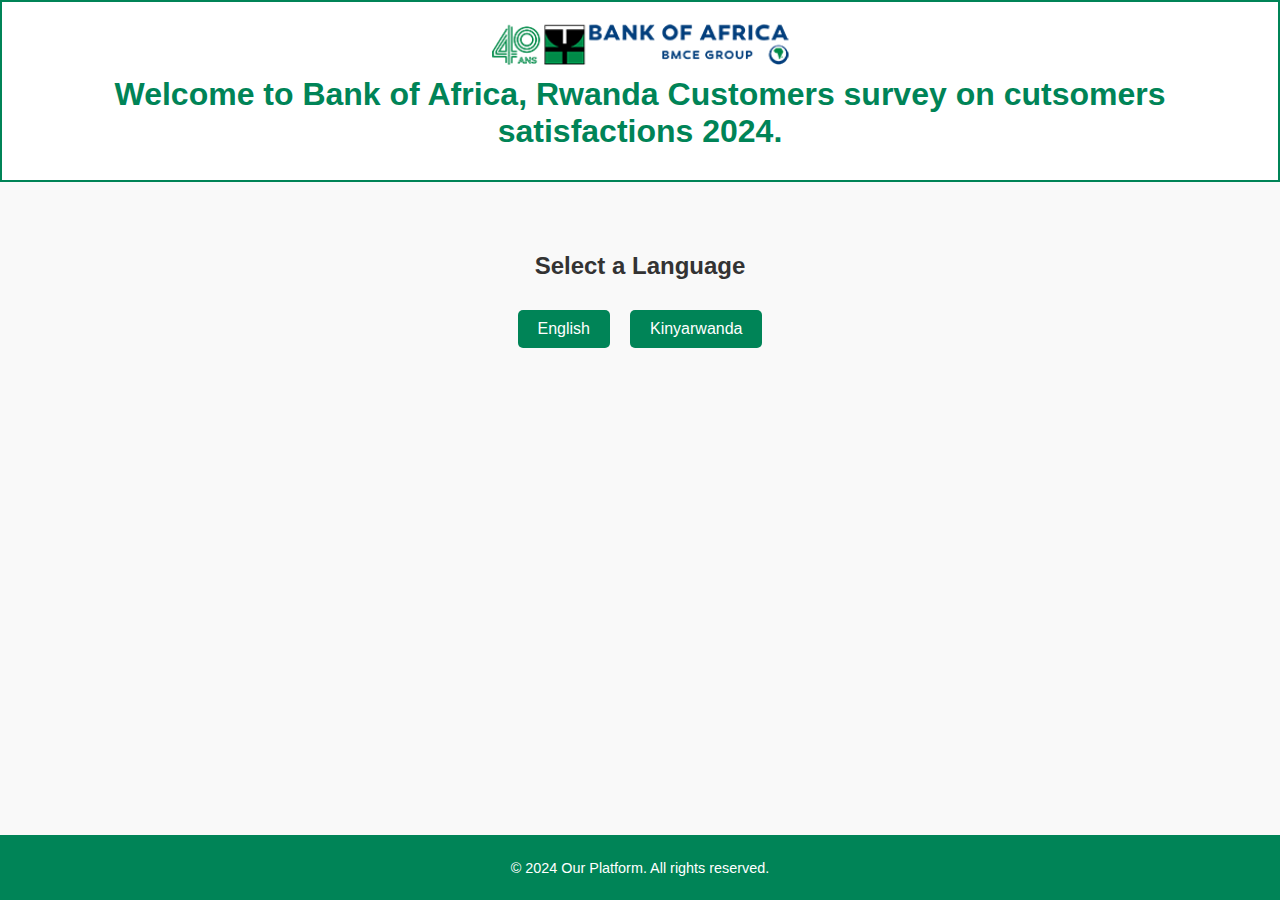
<file: index.html>
<!DOCTYPE html>
<html lang="en">
<head>
    <meta charset="UTF-8">
    <meta name="viewport" content="width=device-width, initial-scale=1.0">
    <title>Home</title>
    <link rel="stylesheet" href="styles.css">
</head>
<body>
    <header>
        <div class="logo">
            <img src="logo.png" alt="Logo">
        </div>
        <h1>Welcome to Bank of Africa, Rwanda Customers survey on cutsomers satisfactions 2024.</h1>
    </header>

    <main>
        <h2>Select a Language</h2>
        <div class="language-buttons">
            <a href="english.html" class="btn">English</a>
            <a href="kinyarwanda.html" class="btn">Kinyarwanda</a>
        </div>
    </main>

    <footer>
        <p>&copy; 2024 Our Platform. All rights reserved.</p>
    </footer>
</body>
</html>
</file>
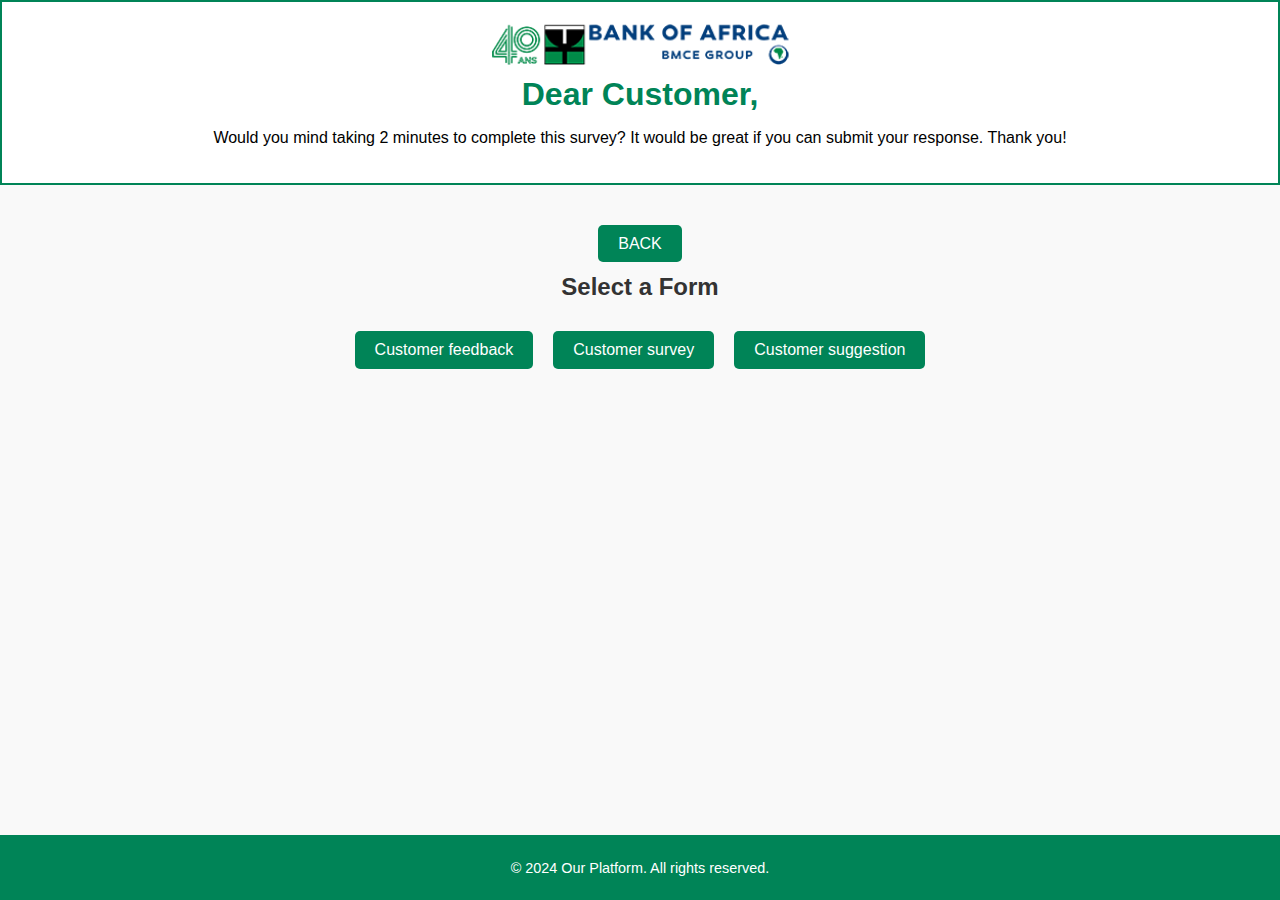
<file: english.html>
<!DOCTYPE html>
<html lang="en">
<head>
    <meta charset="UTF-8">
    <meta name="viewport" content="width=device-width, initial-scale=1.0">
    <title>English Forms</title>
    <link rel="stylesheet" href="styles.css">
</head>
<body>
    <header>
        <div class="logo">
            <img src="logo.png" alt="Logo">
        </div>
        <h1>Dear Customer,</h1>
        <p>
           Would you mind taking 2 minutes to complete this survey? It would be great if you can submit your response. Thank you!
        </p>
    </header>

    <main>
        <a class="btn" href="index.html" class="btn">BACK</a>
        <h2>Select a Form</h2>
        <div class="language-buttons">
            <a href="https://forms.office.com/r/3YGZ5m4bqK?origin=lprLink" class="btn">Customer feedback</a>
            <a href="https://forms.office.com/r/3YGZ5m4bqK?origin=lprLink" class="btn">Customer survey</a>
            <a href="https://forms.office.com/r/3YGZ5m4bqK?origin=lprLink" class="btn">Customer suggestion</a>
        </div>
    </main>

    <footer>
        <p>&copy; 2024 Our Platform. All rights reserved.</p>
    </footer>
</body>
</html>
</file>
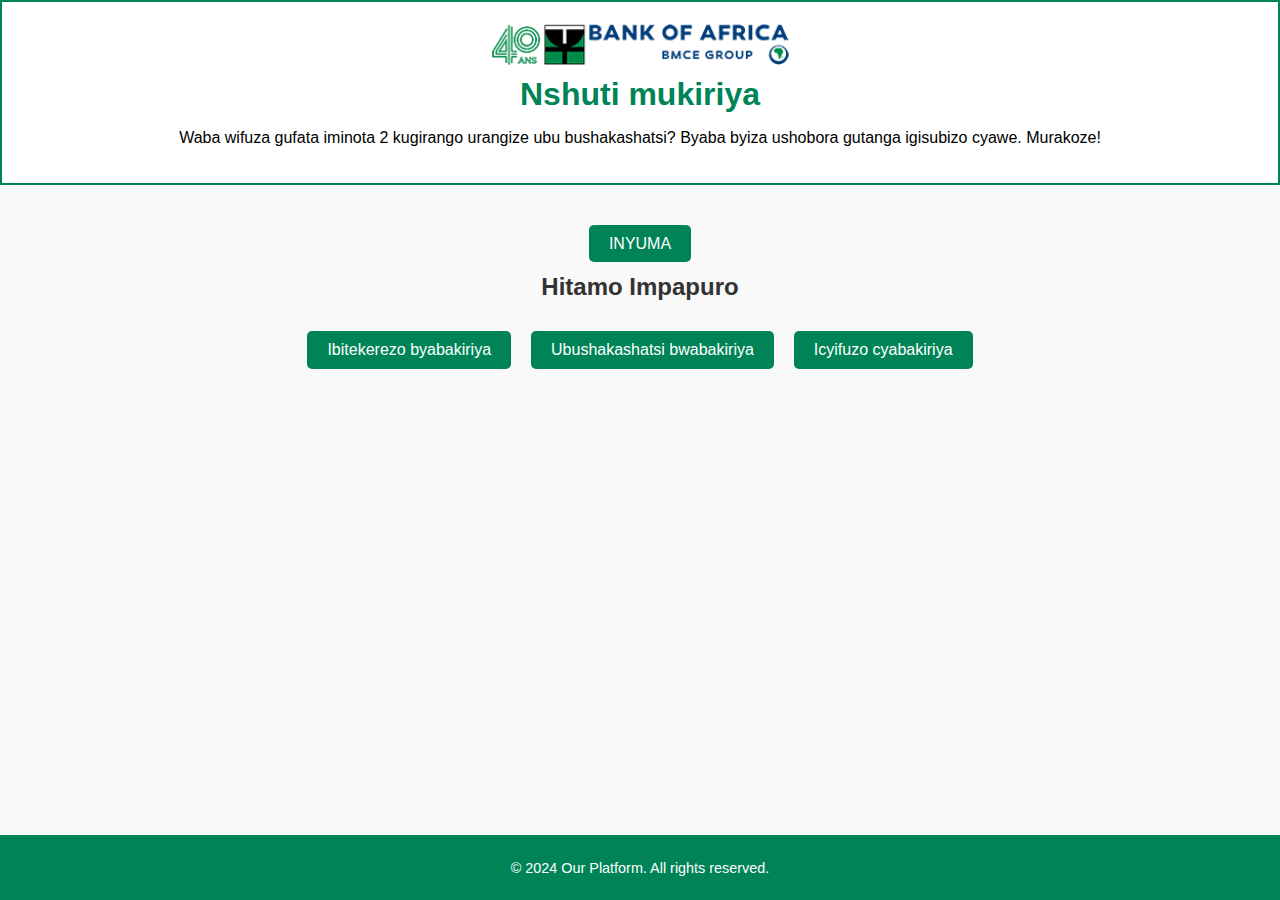
<file: kinyarwanda.html>
<!DOCTYPE html>
<html lang="rw">
<head>
    <meta charset="UTF-8">
    <meta name="viewport" content="width=device-width, initial-scale=1.0">
    <title>Impapuro z'Ibyangombwa</title>
    <link rel="stylesheet" href="styles.css">
</head>
<body>
    <header>
        <div class="logo">
            <img src="logo.png" alt="Logo">
        </div>
        <h1>Nshuti mukiriya</h1>
        <p>
            Waba wifuza gufata iminota 2 kugirango urangize ubu bushakashatsi? Byaba byiza ushobora gutanga igisubizo cyawe. Murakoze!
        </p>
    </header>

    <main>
        <a class="btn" href="index.html" class="btn">INYUMA</a>
        <h2>Hitamo Impapuro</h2>
        <div class="language-buttons">
            <a href="https://forms.office.com/r/P9PngxjVm6?origin=lprLink" class="btn">Ibitekerezo byabakiriya</a>
            <a href="https://forms.office.com/r/P9PngxjVm6?origin=lprLink" class="btn">Ubushakashatsi bwabakiriya</a>
            <a href="https://forms.office.com/r/P9PngxjVm6?origin=lprLink" class="btn">Icyifuzo cyabakiriya</a>
        </div>
    </main>

    <footer>
        <p>&copy; 2024 Our Platform. All rights reserved.</p>
    </footer>
</body>
</html>
</file>
<file: styles.css>
/* General Styles */
body {
    font-family: Arial, sans-serif;
    margin: 0;
    padding: 0;
    background-color: #f9f9f9;
    color: #333;
    display: flex;
    flex-direction: column;
    min-height: 100vh;
}

/* Header */
header {
    background-color: #fff;
    color: #008457;
    text-align: center;
    padding: 20px;
    border: 2px solid #008457;
}
/* Logo styling */
header .logo img {
    width: 300px; /* Adjust the width to make it wider */
    height: auto; /* Maintain the aspect ratio */
    display: block;
    margin: 0 auto; /* Center the logo horizontally */
}

header h1 {
    margin: 10px 0;
}

header p{
    color: black;
}

/* Main Section */
main {
    flex: 1;
    text-align: center;
    padding: 50px 20px;
}
main h2 {
    margin-bottom: 30px;
    font-size: 1.5rem;
}
main .btn{
    text-decoration: none;
    background-color: #008457;
    color: #fff;
    padding: 10px 20px;
    border-radius: 5px;
    font-size: 1rem;
    transition: background-color 0.3s ease;
}
.language-buttons {
    display: flex;
    justify-content: center;
    gap: 20px;
}
.language-buttons .btn {
    text-decoration: none;
    background-color: #008457;
    color: #fff;
    padding: 10px 20px;
    border-radius: 5px;
    font-size: 1rem;
    transition: background-color 0.3s ease;
}
.language-buttons .btn:hover {
    background-color: #008457;
}

/* Footer */
footer {
    background-color: #008457;
    color: #fff;
    text-align: center;
    padding: 10px 0;
    font-size: 0.9rem;
}
</file>
